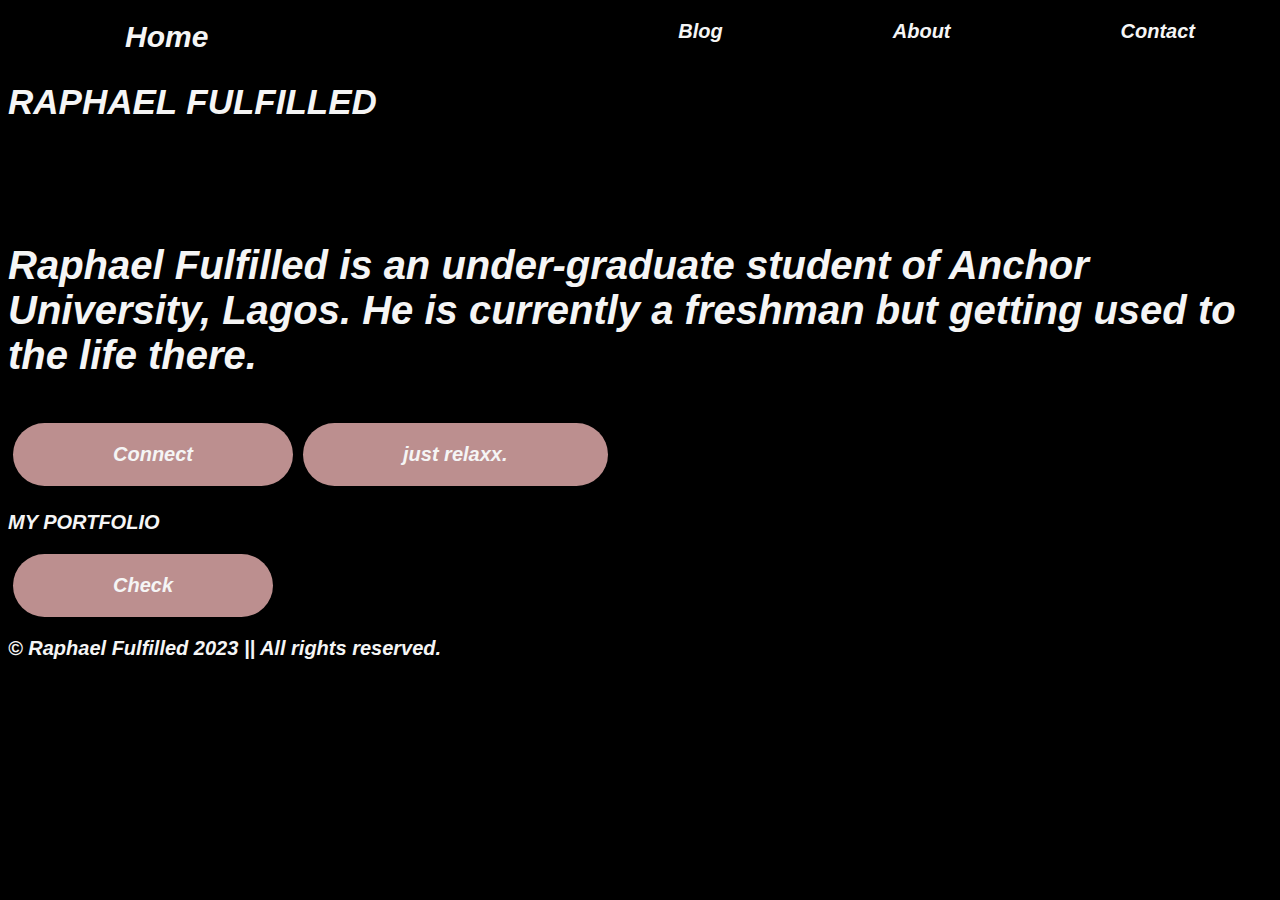
<file: index.html>
<!DOCTYPE html>
<html lang="en">
<head>
    <meta charset="UTF-8">
    <meta http-equiv="X-UA-Compatible" content="IE=edge">
    <meta name="viewport" content="width=device-width, initial-scale=1.0">
    <link rel="stylesheet" href="style.css">
    <title>Fulfilled</title>
</head>

<body class="great-grand-parent">

    <!-- this is navigation -->

    <nav class="main-nav">
        <ul class="nav-list">
            <a href="index.html">
                <li class="logo">Home</li>
            </a>
            <!-- <li> ul>li*5</li> -->
            <a href="blog.html" target="_blank">
                <li>Blog</li>
            </a>
            <a href="about.html" target="_self">
                <li>About</li>
            </a>
            <a href="portfolio.html" target="_self  <li> portfolio</li> </a>
            <a href=" contact.html" target="_self">
                <li>Contact</li>
            </a>
        </ul>
    </nav>
    <!-- this is lower body -->
    <section class="new">
        <div class="parent1">
            <h6 class="sponge" title="this is me">RAPHAEL FULFILLED</h6>
        </div>
        <div class="parent2">
            <p class="my-info">
              Raphael Fulfilled is an under-graduate student of Anchor University, Lagos. He is currently a freshman but getting used to the life there.
            </p>
            </div>
        <div class="spot">
            <a href="https://www.instagram.com/x15o3i/"> 
              <button class="sponge-contact"> <span> Connect </span></button>
          </a>
              <a href="https://open.spotify.com/album/5DUMQtxG4lPXhTGEDkFRZ4?si=87LfDHHWTCy7kVJrEwXNmw">
                  <button class="sponge-contact"> <span> just relaxx. </span></button>
              </a>
      </div>
        <div class="port">
        <h3>MY PORTFOLIO</h3>
         <a href="portfolio.html"><button class="sponge-contact"><span>Check</span></button></a>
        </div>
    </section>
    <footer>
        <p>&copy; Raphael Fulfilled 2023 || All rights reserved.</p>
      </footer>
</body>
</html>
</file>
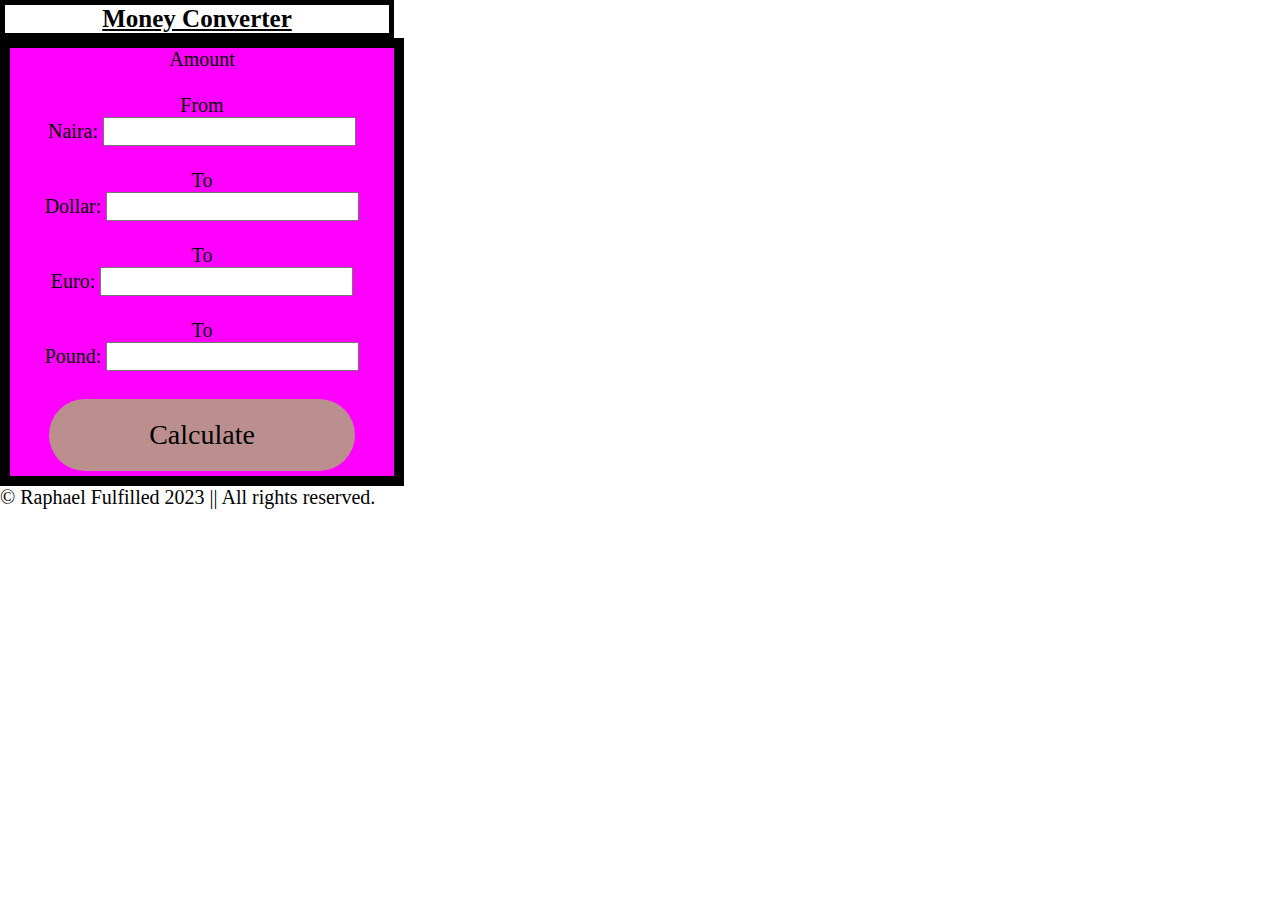
<file: curr/index.html>
<!DOCTYPE html>
<html lang="en">
<head>
    <meta charset="UTF-8">
    <title>Currency Converter</title>
    <link rel="stylesheet" href="./style.css">
</head>
<body>
     <h1 class="mm">Money Converter</h1>
     <div class="money">
           Amount <br><br>
           From <br>
           Naira: <input type="number" id="naira"> <br><br>
           To <br>
           Dollar: <input type="number" id="dollar"> <br><br>
           To <br>
           Euro: <input type="number" id="Euro"> <br><br>
           To <br>
           Pound: <input type="number" id="Pound"> <br><br>
           <button id="btn">Calculate</button>
      </div>
      <script src="./currency.js"></script>

      <footer>
        <p>&copy; Raphael Fulfilled 2023 || All rights reserved.</p>
      </footer>
</body>
</html>
</file>
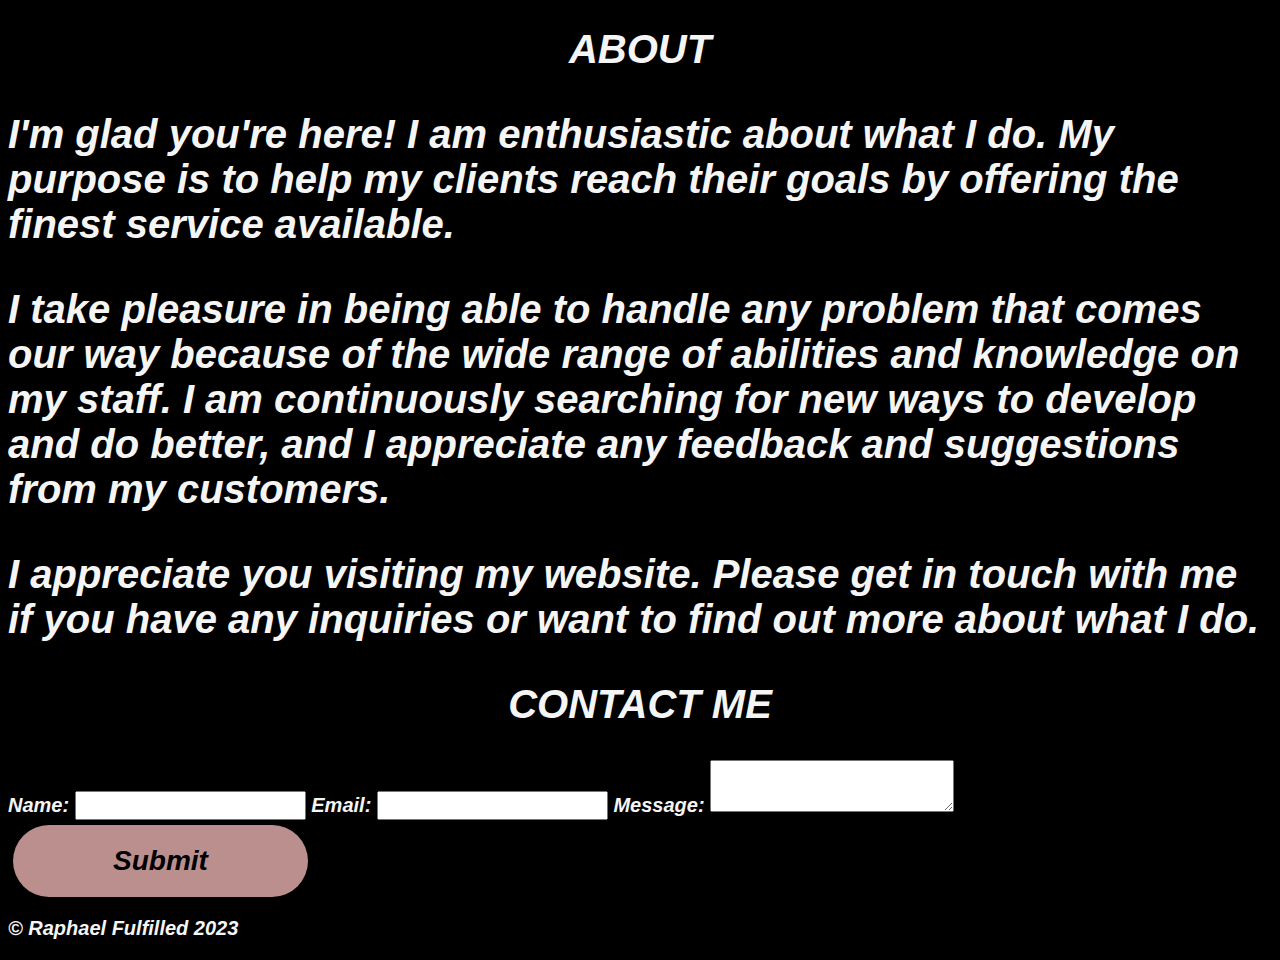
<file: about.html>
<!DOCTYPE html>
<html lang="en">

<head>
    <meta charset="UTF-8">
    <meta http-equiv="X-UA-Compatible" content="IE=edge">
    <meta name="viewport" content="width=device-width, initial-scale=1.0">
    <link rel="stylesheet" href="style.css">
    <title>About</title>
</head>

<body class="great-grand-parent">
    <h1 class="hh">ABOUT</h1>

    <p class="pp">I'm glad you're here! I am enthusiastic about what I do. My purpose is to help my clients reach their goals by offering the finest service available.</p>

    <p class="pp">I take pleasure in being able to handle any problem that comes our way because of the wide range of
        abilities and knowledge on my staff. I am continuously searching for new ways to develop and do better, and
        I appreciate any feedback and suggestions from my customers.</p>

    <p class="pp">I appreciate you visiting my website. Please get in touch with me if you have any inquiries or want
        to find out more about what I do.</p>

    <h2 class="hh">CONTACT ME</h2>
    <form action="submit-form.php" method="post">
        <label for="name">Name:</label>
        <input type="text" id="name" name="name">
        <label for="email">Email:</label>
        <input type="email" id="email" name="email">
        <label for="message">Message:</label>
        <textarea id="message" name="message"></textarea>
        <input class="sponge-contact" type="submit" value="Submit">
      </form>
      <footer>
        <p>&copy; Raphael Fulfilled 2023</p>
      </footer>

</body>

</html>
</file>
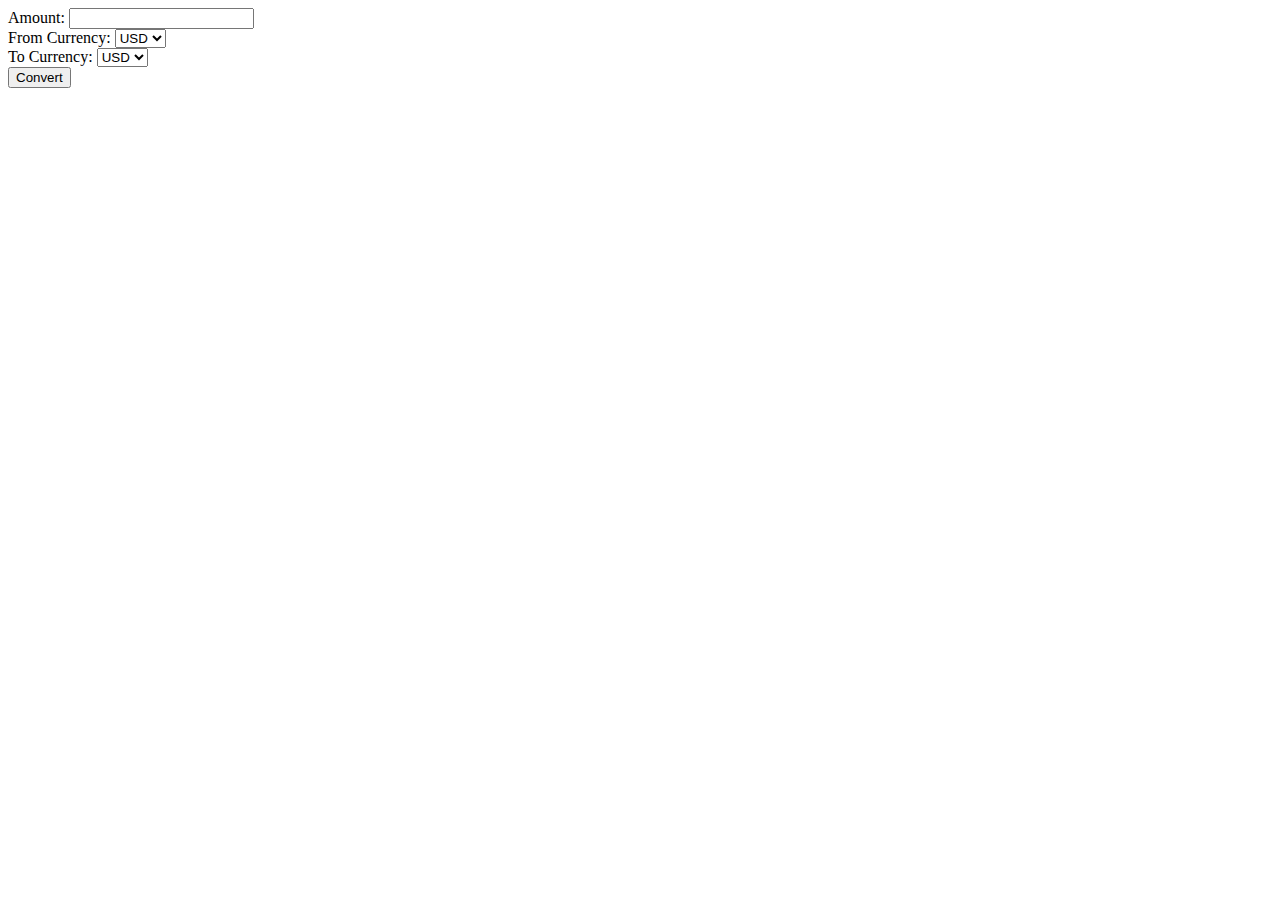
<file: converter.html>
<!DOCTYPE html>
<html>
  <head>
    <title>Currency Converter</title>
    <script>
      function convertCurrency() {
        const amount = document.getElementById("amount").value;
        const fromCurrency = document.getElementById("fromCurrency").value;
        const toCurrency = document.getElementById("toCurrency").value;

        fetch(`https://api.exchangerate-api.com/v4/latest/${fromCurrency}`)
          .then(response => response.json())
          .then(data => {
            let exchangeRate = data.rates[toCurrency];
            let convertedAmount = amount * exchangeRate;
            document.getElementById("result").innerHTML = `${amount} ${fromCurrency} is equal to ${convertedAmount} ${toCurrency}`;
          });
      }
    </script>
  </head>
  <body>
    <div>
      <label>Amount:</label>
      <input type="text" id="amount" />
    </div>
    <div>
      <label>From Currency:</label>
      <select id="fromCurrency">
        <option value="USD">USD</option>
        <option value="EUR">EUR</option>
        <option value="GBP">GBP</option>
        <option value="JPY">JPY</option>
      </select>
    </div>
    <div>
      <label>To Currency:</label>
      <select id="toCurrency">
        <option value="USD">USD</option>
        <option value="EUR">EUR</option>
        <option value="GBP">GBP</option>
        <option value="JPY">JPY</option>
      </select>
    </div>
    <button onclick="convertCurrency()">Convert</button>
    <div id="result"></div>
  </body>
</html>
</file>
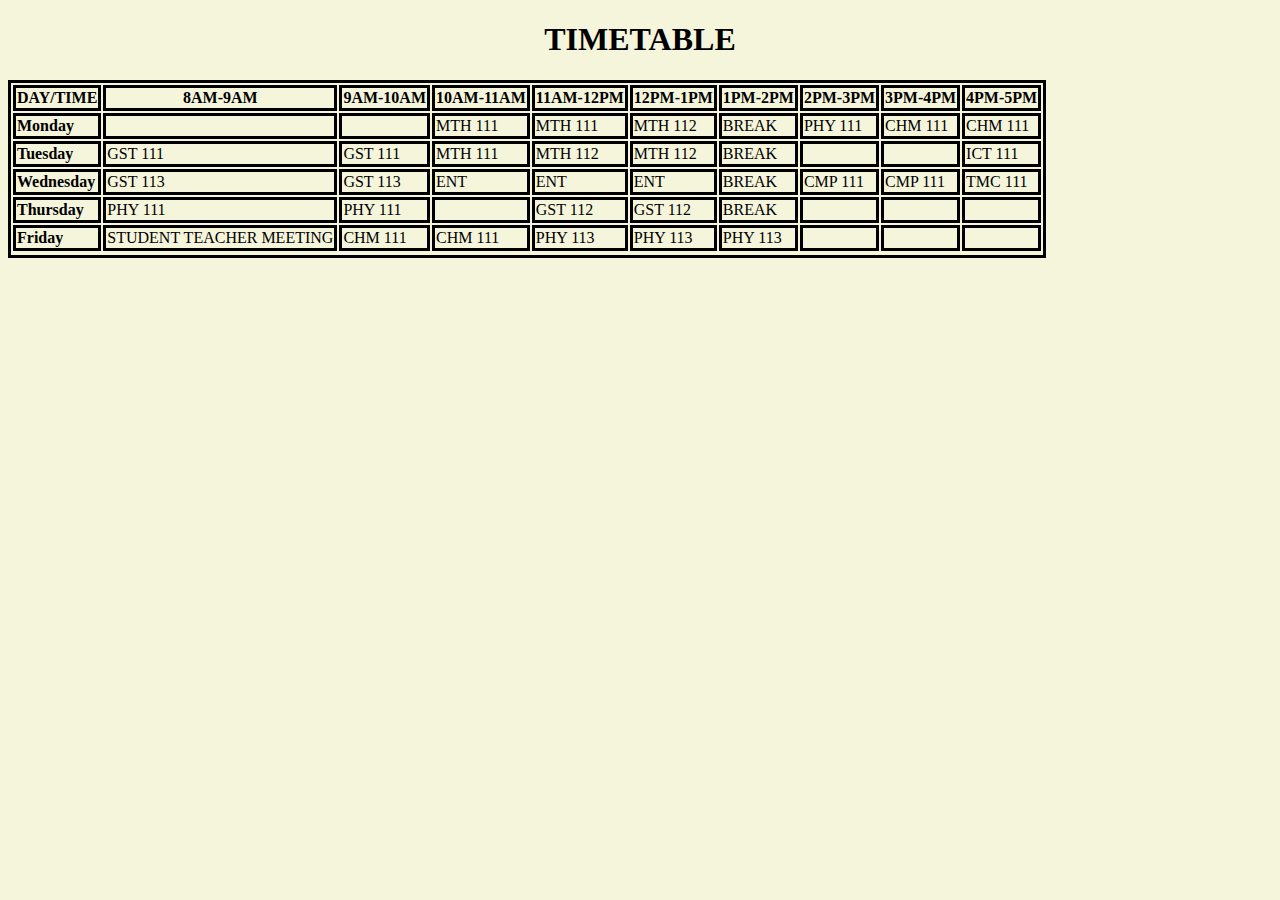
<file: new.html>
<!DOCTYPE html>
<html>
   <style>
      table, th, td  {
         border: 3px solid;
      }
      h1{
        text-align: center;
      }
    .body{
        background-color: beige;
    }
   </style>
<body class="body">
   <h1>TIMETABLE</h1>
   <table>
   <tr>
     <th>DAY/TIME</th>  
     <th>8AM-9AM</th>
      <th>9AM-10AM</th>
      <th>10AM-11AM</th>
      <th>11AM-12PM</th>
      <th>12PM-1PM</th>
      <th>1PM-2PM</th>
      <th>2PM-3PM</th>
      <th>3PM-4PM</th>
      <th>4PM-5PM</th>
   </tr>
   <tr>
      <td><b>Monday</b></td>
      <td></td>
      <td></td>
      <td>MTH 111</td>
      <td>MTH 111</td>
      <td>MTH 112</td>
      <td>BREAK</td>
      <td>PHY 111</td>
      <td>CHM 111</td>
      <td>CHM 111</td>
   </tr>
   <tr>
      <td><b>Tuesday</b></td>
      <td>GST 111</td>
      <td>GST 111</td>
      <td>MTH 111</td>
      <td>MTH 112</td>
      <td>MTH 112</td>
      <td>BREAK</td>
      <td></td>
      <td></td>
      <td>ICT 111</td>
   </tr>
   <tr>
    <td><b>Wednesday</b></td>
    <td>GST 113</td>
    <td>GST 113</td>
    <td> ENT</td>
    <td>ENT</td>
    <td>ENT</td>
    <td>BREAK</td>
    <td>CMP 111</td>
    <td>CMP 111</td>
    <td>TMC 111</td>
   </tr>
   <tr>
    <td><b>Thursday</b></td>
    <td>PHY 111</td>
    <td>PHY 111</td>
    <td></td>
    <td>GST 112</td>
    <td>GST 112</td>
    <td>BREAK</td>
    <td></td>
    <td></td>
    <td></td>
   </tr>
   <tr>
    <td><b>Friday</b></td>
    <td>STUDENT TEACHER MEETING</td>
    <td>CHM 111</td>
    <td>CHM 111</td>
    <td>PHY 113</td>
    <td>PHY 113</td>
    <td>PHY 113</td>
    <td></td>
    <td></td>
    <td></td>
   </tr>
   <tr>
</body>
</html>
</file>
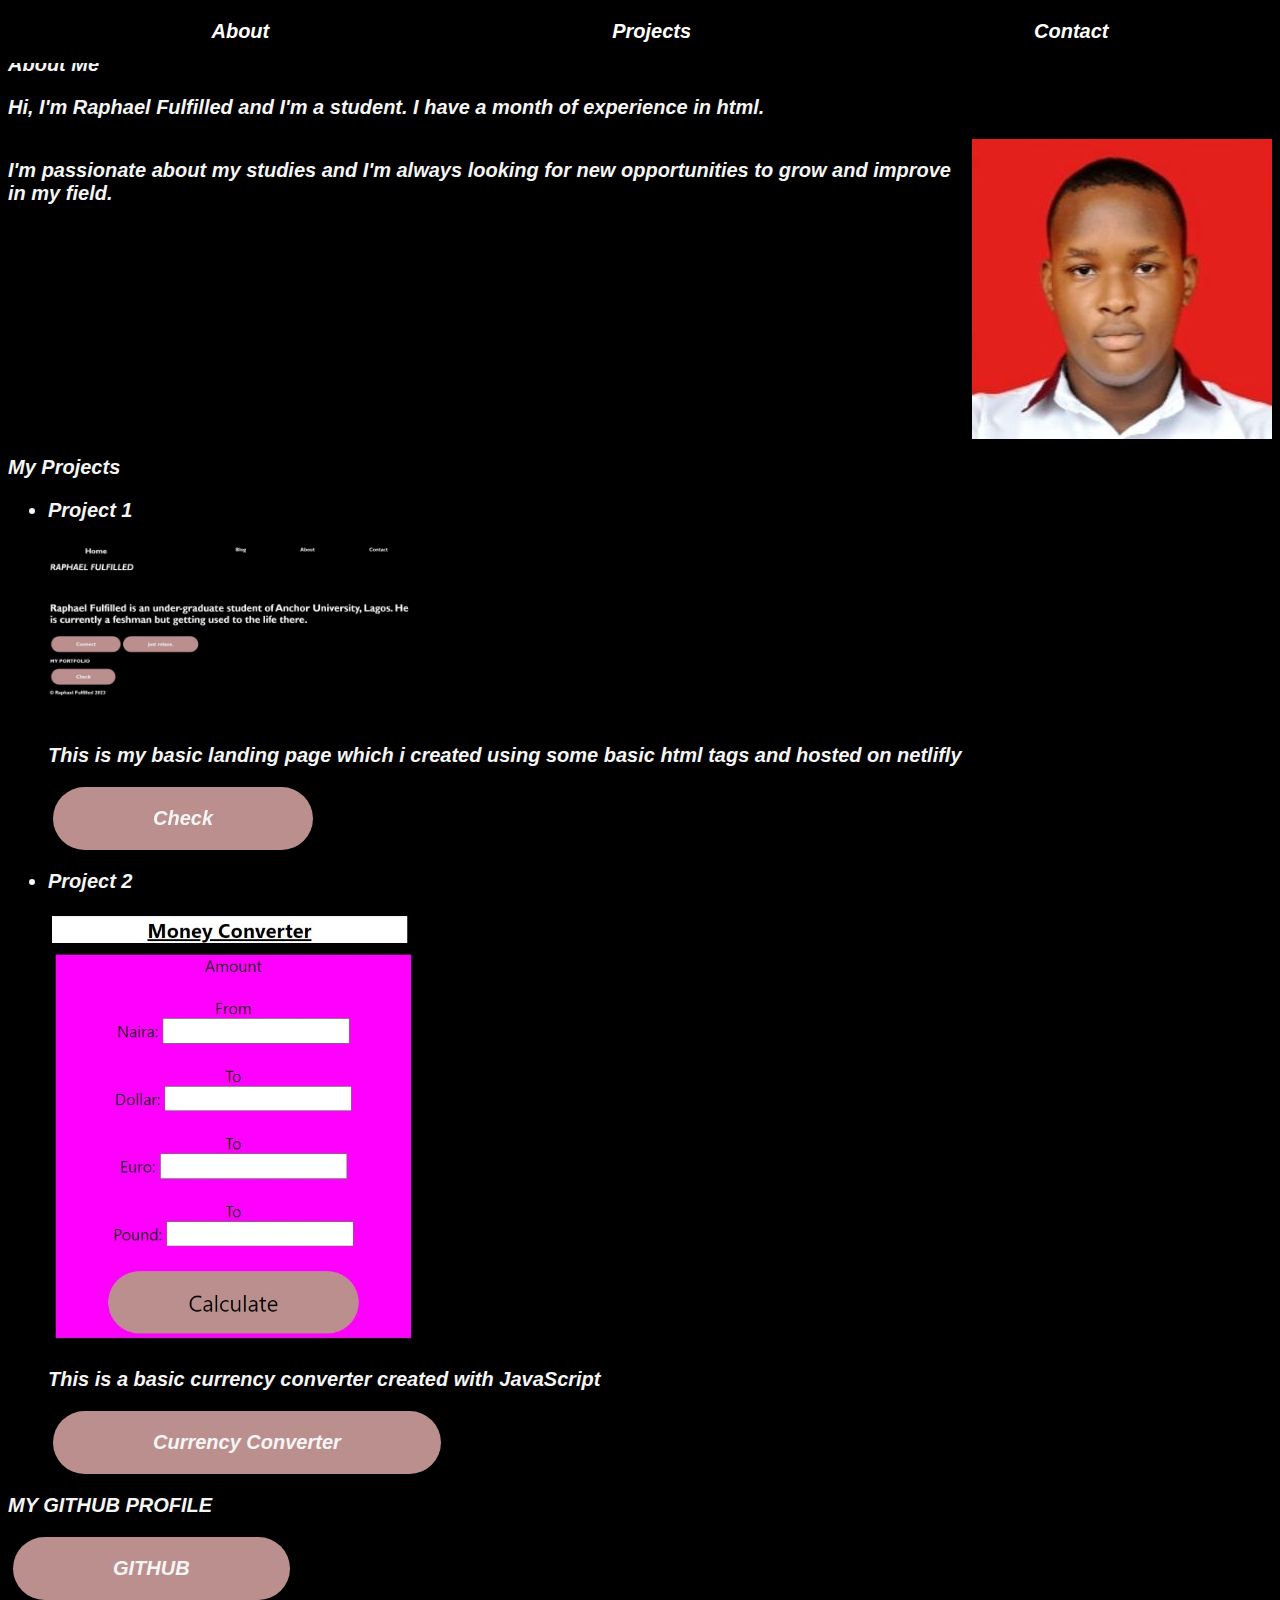
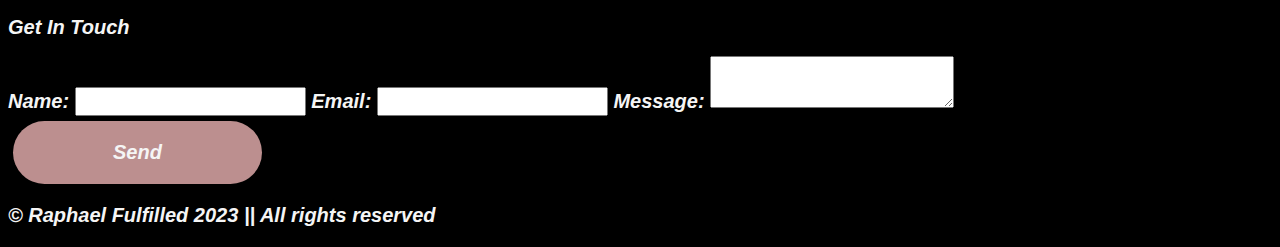
<file: portfolio.html>
<!DOCTYPE html>
<html lang="en">
<head>
    <meta charset="UTF-8">
    <meta http-equiv="X-UA-Compatible" content="IE=edge">
    <meta name="viewport" content="width=device-width, initial-scale=1.0">
    <link rel="stylesheet" href="style.css">
    <title>portfolio</title>
</head>
<body class="great-grand-parent">
    <header>
      <nav class="main-nav">
        <ul class="nav-list">
          <li><a href="about.html">About</a></li>
          <li><a href="#projects">Projects</a></li>
          <li><a href="#contact">Contact</a></li>
        </ul>
      </nav>
    </header>
    <main>
      <section id="about">
        <h1>About</h1>
        <h2>About Me</h2>
       
        <p>Hi, I'm Raphael Fulfilled and I'm a student. I have a month of experience in html.</p>
        <div class="spot">
        <p>I'm passionate about my studies and I'm always looking for new opportunities to grow and improve in my field.</p>
         <!-- this is the image-->
         <img class="sd" src="./2110100920HI_thumbnail.jpg" alt="try reloading">
        </div>
      </section>
      <section id="projects">
        <h2>My Projects</h2>
        <ul>
          <li>
            <h3>Project 1</h3>
            <div class="parent2">
             
                <img src="./landing.jpeg" alt="Avatar" style="width:30%">
             </div>
  
            <p>This is my basic landing page which i created using some basic html tags and hosted on netlifly</p>
            <a href="index.html"><button class="sponge-contact"><span>Check</span></button></a>
          </li>
          <li>
            <h3>Project 2</h3>
                <img src="./curr.jpeg" alt="awwwn" style="width:30%;">
            <p> This is a basic currency converter created with JavaScript</p>
            <a href="./curr/"><button class="sponge-contact"><span>Currency Converter</span></button></a>

          </li>
        </ul>
      </section>
      <h3>MY GITHUB PROFILE</h3>
    <a href="https://github.com/x15o3i"><button class="sponge-contact"><span>GITHUB</span></button></a>
      <section id="contact">
        <h2>Get In Touch</h2>
        <form action="submit-form.php" method="post">
          <label for="name">Name:</label>
          <input type="text" id="name" name="name">
          <label for="email">Email:</label>
          <input type="email" id="email" name="email">
          <label for="message">Message:</label>
          <textarea id="message" name="message"></textarea>
          <button class="sponge-contact"><span>Send</span></button>
        </form>
      </section>
    </main>
    <footer>
      <p>&copy; Raphael Fulfilled 2023 || All rights reserved</p>
    </footer>
</body>
</html>
</file>
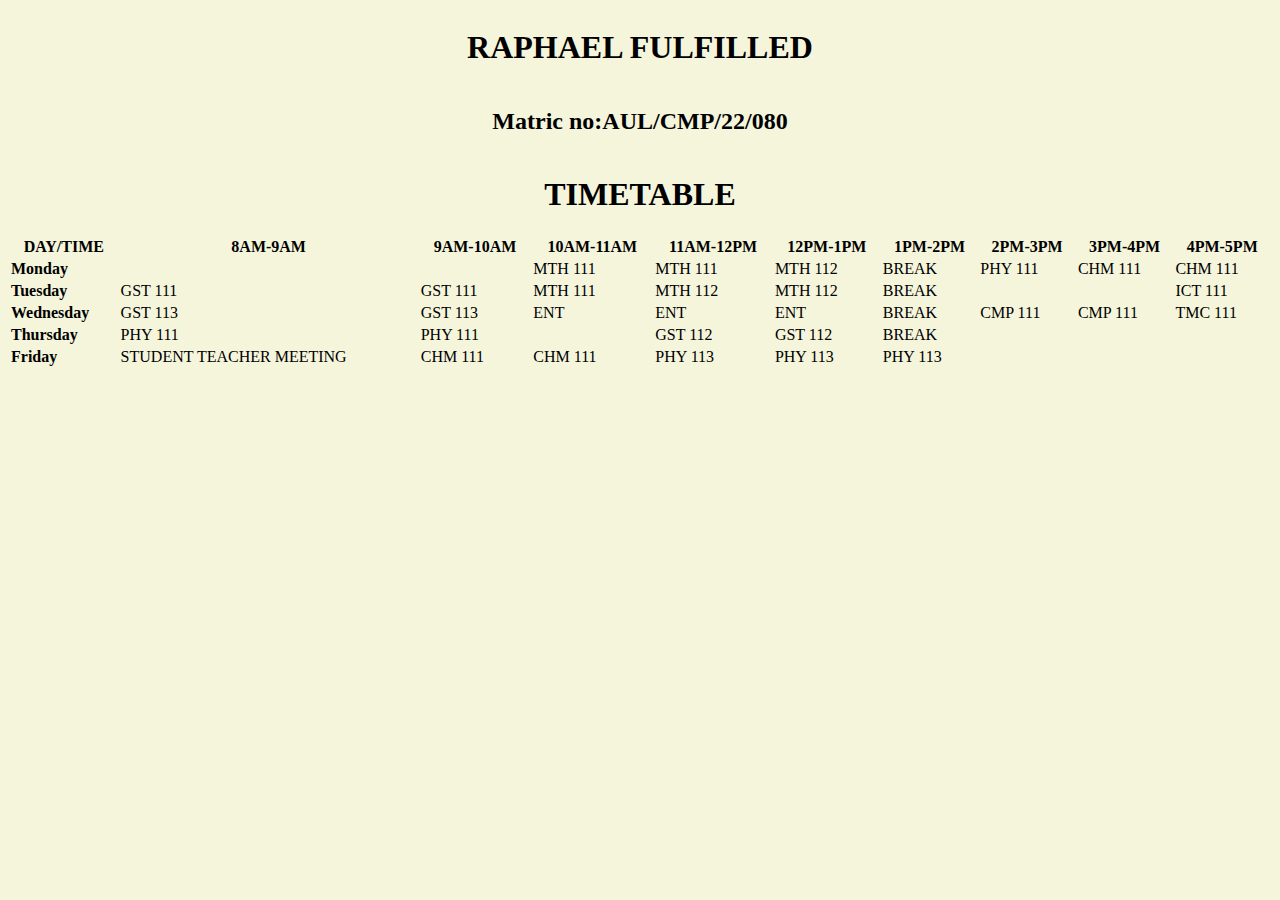
<file: tgst.html>
<!DOCTYPE html>
<html>
   <style>
      table, th, td  {
         border: px solid;
      }
      h1 {
        text-align: center;
      }
      h2{
         text-align: center;
      }
    .body{
        background-color: beige;
        display: flex;
        flex-direction: column;
    }
   </style>
<body class="body">
   <h1>RAPHAEL FULFILLED</h1>
   <h2>Matric no:AUL/CMP/22/080</h2>
   <h1>TIMETABLE</h1>
   <table>
   <tr>
     <th>DAY/TIME</th>  
     <th>8AM-9AM</th>
      <th>9AM-10AM</th>
      <th>10AM-11AM</th>
      <th>11AM-12PM</th>
      <th>12PM-1PM</th>
      <th>1PM-2PM</th>
      <th>2PM-3PM</th>
      <th>3PM-4PM</th>
      <th>4PM-5PM</th>
   </tr>
   <tr>
      <td><b>Monday</b></td>
      <td></td>
      <td></td>
      <td>MTH 111</td>
      <td>MTH 111</td>
      <td>MTH 112</td>
      <td>BREAK</td>
      <td>PHY 111</td>
      <td>CHM 111</td>
      <td>CHM 111</td>
   </tr>
   <tr>
      <td><b>Tuesday</b></td>
      <td>GST 111</td>
      <td>GST 111</td>
      <td>MTH 111</td>
      <td>MTH 112</td>
      <td>MTH 112</td>
      <td>BREAK</td>
      <td></td>
      <td></td>
      <td>ICT 111</td>
   </tr>
   <tr>
    <td><b>Wednesday</b></td>
    <td>GST 113</td>
    <td>GST 113</td>
    <td> ENT</td>
    <td>ENT</td>
    <td>ENT</td>
    <td>BREAK</td>
    <td>CMP 111</td>
    <td>CMP 111</td>
    <td>TMC 111</td>
   </tr>
   <tr>
    <td><b>Thursday</b></td>
    <td>PHY 111</td>
    <td>PHY 111</td>
    <td></td>
    <td>GST 112</td>
    <td>GST 112</td>
    <td>BREAK</td>
    <td></td>
    <td></td>
    <td></td>
   </tr>
   <tr>
    <td><b>Friday</b></td>
    <td>STUDENT TEACHER MEETING</td>
    <td>CHM 111</td>
    <td>CHM 111</td>
    <td>PHY 113</td>
    <td>PHY 113</td>
    <td>PHY 113</td>
    <td></td>
    <td></td>
    <td></td>
   </tr>
</body>
</html>
</file>
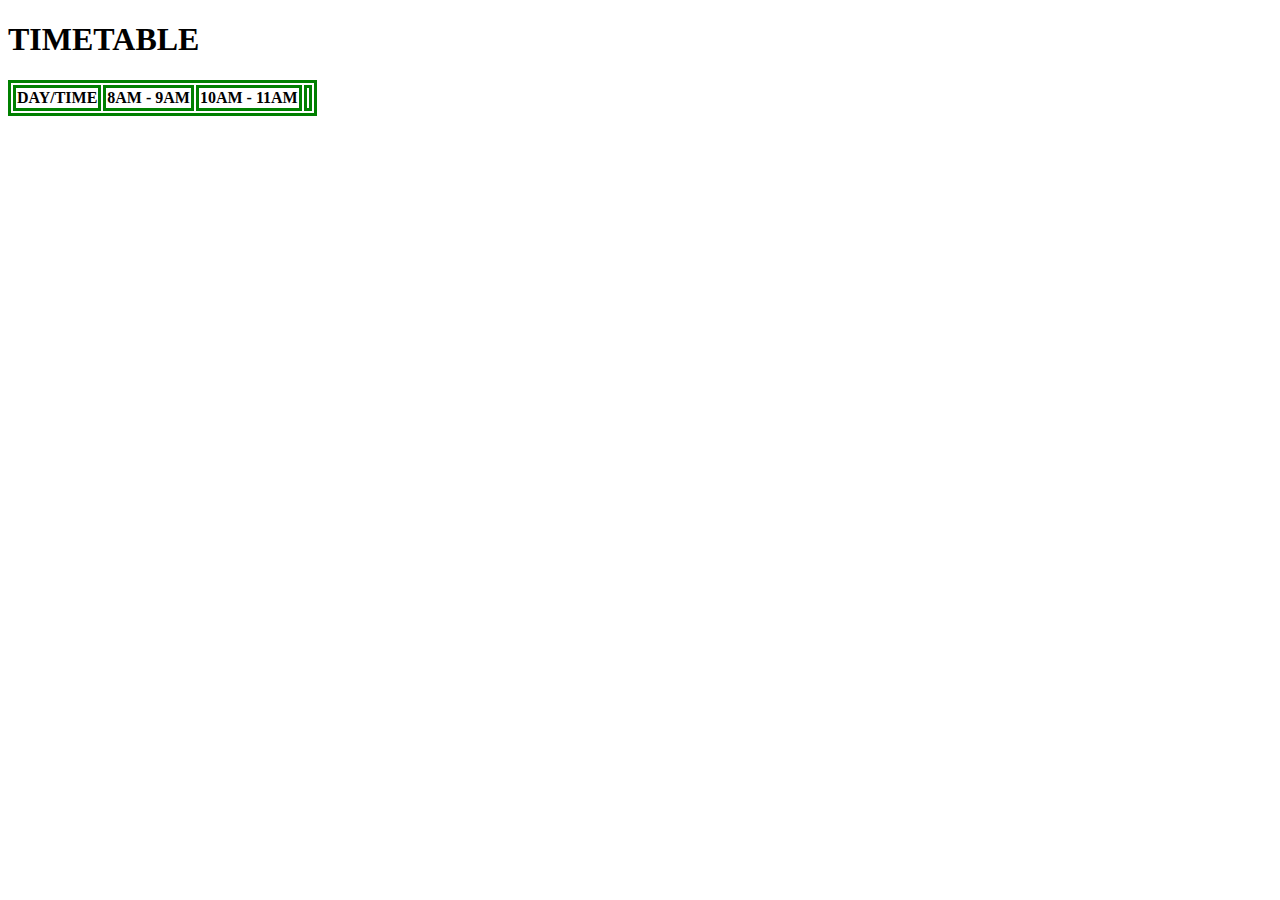
<file: timetable.html>
<!DOCTYPE html>
<html>
<style>
    table, th, td { 
        color: black;
        border: 3px solid green;
    }
</style>
<body>
    <h1> TIMETABLE </h1>
    <table>
        <tr>
            <th>DAY/TIME</th>
            <th>8AM - 9AM</th>
            <th>10AM - 11AM</th>
            <th></th>
        </tr>
    </table>
</body>
</html>
</file>
<file: style.css>
* {
  font-family: 'Gill Sans', 'Gill Sans MT', Calibri, 'Trebuchet MS', sans-serif;
  font-size: 20px;
  font-weight: bold;
  font-style: italic;
  color: whitesmoke;
}

.great-grand-parent {

  background-color: #000;
}

.my-info {
  font-size: 40px;


}
.hh{
  text-align:center;
  font-size: 40px;
}
.pp{
  font-size: 40px;

}

/* this is nav*/
.main-nav {
  background-color: rgb(0, 0, 0);
  top: 0;
  left: 0;
  position: fixed;
  width: 100%;
}

.nav-list {
  display: flex;
  flex-direction: row;
  list-style-type: none;
  justify-content: space-around;

}

.logo {
  font-size: 30px;
  color: whitesmoke;
  text-decoration: dotted;
  padding-right: 15rem;
}

a {
  text-decoration: none;
  color: white;
}

/* this is the end of nav */

.sponge {
  font-size: 35px;
  font-style: oblique;
}

.term {
  display: flex;
  flex-direction: row;
}

.parent2 {
  display: flex;

  flex-direction: row;
  width: auto;

}

.sponge-contact {
  background-color: rosybrown;
  font-size: 1.4rem;
  display: flex;
  flex-direction: row;
  color: black;
  padding: 1rem 5rem;
  cursor: pointer;
  transition: all 0.5s;
  margin: 5px;
  text-align: center;
  border-radius: 50px;
  border: 2px;
}

.sponge-contact span {
  cursor: pointer;
  display: inline-block;
  position: relative;
  transition: 0.6s;
}

.sponge-contact:after {
  content: '';
  position: absolute;
  opacity: 5;
  top: 0;
  right: -20px;
  transition: 0.6s;
}

.sponge-contact:hover span {
  padding-right: 20px;
  padding-left: 20px;
  padding-top: 20px;
  padding-bottom: 20px;
}

.sponge-contact:hover span::after {
  opacity: 1;
  right: 0;
}

.mmm{
  display: flex;
  flex-direction: row;
}
.flex{
  display: flex;
  flex-direction: row;
}
.spot{
  display: flex;
  flex-direction: row;
}
</file>
<file: curr/style.css>
*  {
  font-family: 'segoe ui';
  font-size: 20px;
  margin: 0;
}


.mm {
   background: white;
   border: 5px solid;
   font-size: 25px;
   width: 30%;
   font-weight: bold ;
   color:black;
   text-align: center;
   text-decoration: underline;
}  


.money {
  background: magenta;
  border: 10px solid black;
  width: 30%;
  text-align: center;
}


#btn {
  background-color: rosybrown;
  font-size: 1.4rem;
  color: black;
  padding: 1rem 5rem;
  cursor: pointer;
  transition: all 0.5s;
  margin: 5px;
  text-align: center;
  border-radius: 50px;
  border: 2px;
}


#btn:hover{
 background: red;
 color: white;
}
</file>
